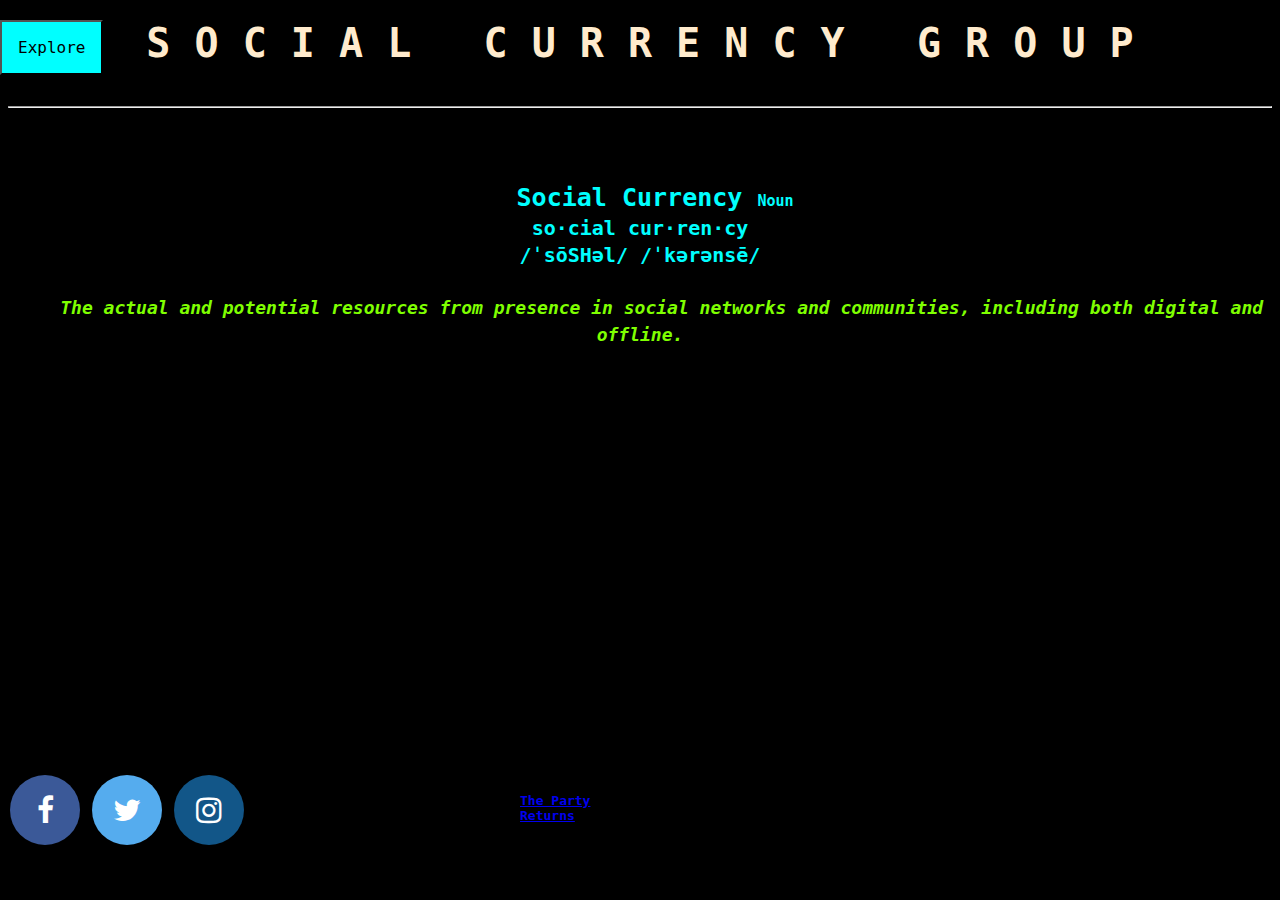
<file: index.html>
<!DOCTYPE html>
<html lang="en"
head>
  
    <meta charset="UTF-8"  />
    <title>Social Currency Group</title>
    <link rel="icon" href="favicon.ico" type="image/x-icon" /> 
    <meta name="viewport" content="width=device-width, initial-scale=1.0">
    <meta name="author" content="Social Currency Group"/>
    <meta name="description" content="To put it simply, we are the best at delivering unbeliveable expierences for any occasion!"/>
    <link rel="stylesheet" href="./Social Currnecy Styles.css" />
    

    <script type="text/javascript" src="Social Currency.js">
     
 
       
       </script> 
       <script src="https://ajax.googleapis.com/ajax/libs/jquery/3.6.0/jquery.min.js">
         
       </script>
       <link rel="stylesheet" href="https://cdnjs.cloudflare.com/ajax/libs/font-awesome/4.7.0/css/font-awesome.min.css">
       <style>
         .fa {
           padding: 20px;
           font-size: 30px;
           width: 30px;
           text-align: center;
           text-decoration: none;
           margin: 5px 2px;
           border-radius: 50%;
           position: relative;
           top:150px;
         
         }
         
         .fa:hover {
             opacity: 0.7;
         }
         
         .fa-facebook {
           background: #3B5998;
           color: white;
         }
         
         .fa-twitter {
           background: #55ACEE;
           color: white;
         }
         .fa-instagram {
     background: #125688;
     color: white;
   }
   </style>
</head>

<body>

  
    <h1>
        <p>S O C I A L &nbsp  C U R R E N C Y &nbsp   G R O U P
        </p>

    </h1>
   
<hr>
<br>
<br>
<br>
<br>
    <h2 class="def">
      <p1>
        &nbsp Social Currency <span style="font-size: 15px;">Noun</span>
        <br>
       <span style="font-size:20px ;"> so·cial cur·ren·cy
       <br>/ˈsōSHəl/  /ˈkərənsē/ </span>
     </p1>
     <br>
     <br>
     <p2 class="def">
      <span style="color: chartreuse; font-size: 18px;"> 
        <i>
           &nbsp &nbsp The actual and potential resources from presence in social networks and communities, including both digital and offline.
         </i>
       </p2>
      </span> 
    </h2>

    

   <h3>
    <script>
      function myFunction() {document.getElementById("List").classList.toggle("show")}
       
       window.onclick = function(event) {
         if (!event.target.matches('.butt')) 
         { var dropdowns = document.getElementsByClassName("drpl"); var i; for (i=0; i<dropdowns.length; i++)
         { var openDropdown = dropdowns[i]; if (openDropdown.classList.contains('show'))(openDropdown.classList.remove('show'));
       }
     }
       }
  
       
       </script> 
  
  <div id="dropdown">
      <button onclick="myFunction()" class="butt" type="menu">Explore</button>
     </div>
  <nav>
      <div id="List" Class="drpl">
        <a href="./index.html" target="_self">Home</a>
        <a href="./Buy Button.html" target="_self"  id="evs" >Events</a>
        <a href="./About Us.html" target="_self">About Us</a>
        <a href="./Contact Us.html" target="_self">Contact Us</a>
      
      </div>
     
   </nav>   
</h3>
    <h4>
      <div> 
      <script src="https://cdn.logwork.com/widget/countdown.js"></script>
     <a 
     href="https://logwork.com/countdown-789n" 
     class="countdown-timer" 
     data-style="flip2" 
     data-timezone="America/New_York" 
     data-textcolor="#ffffff" 
     data-date="2022-06-18 21:00"
     >
      The Party Returns
      </a>
     </div>
    </h4>
    


<div id="SMB">
  <a href="https://www.facebook.com/ajproductions313" class="fa fa-facebook" target="_blank"></a>
      <a href="#" class="fa fa-twitter"></a>
      <a href="https://www.instagram.com/a_j_productions313/" class="fa fa-instagram" target="_blank"></a>
</div>



     




</body>
</file>
<file: Social Currnecy Styles.css>
h1{
    color: blanchedalmond; 
    text-align: center; 
    font-family:monospace;
    font-size: 40px; 
    justify-content: center;
    position: relative; 
    
}



h4{
  width: 500px; 
  height: 0px;
  position: absolute; 
  bottom: 400px;
  left: 520px;
  justify-content: center;
  z-index: -1;
}
h4 a{font-size: 25;}

.butt{
  background-color: aqua; 
  color:black;
  padding: 16px;
  font-size: 16px;
  cursor: pointer;
}    
.butt:hover, .butt:focus{background-color: chartreuse;}

.countdown-timer{position: absolute; top: 300px; width: 100px; height: 100px;}

#dropdown{
  position: fixed; 
  top: 0px;
  left: 0px;
  display: inline-block;
 
 
}

.tix{
  display: none; 
  position: relative; 
    left: 600px; }

.drpl{
  display: none; 
  position: static;
  top: 25px;
  left: 0px;
  min-width: 160px;
  box-shadow: 0px 8px 16px 0px rgba(0,0,0,0.2);
  z-index: 1;
}

.drpl a {
  color: white; 
  padding: 12px 16px;
  text-decoration: none;
  display: block;
  font-size: 20px;
  
}
.show{display: block;
position: fixed;
left: 0px;
top: 80px;}

.txt{font-size: 18px;
  line-height: 20px;
  color:aqua;
  text-align: center;}


   

#list{font-size: 25px;}

.def{font-size: 25px;
  line-height: 25px;
  color:aqua;
  text-align: center;
position: static;
}

#SMB{position: absolute;
z-index: -.5;
bottom: 200px;
}

*{background-color: black; font-family: monospace; margin-top: 10px;}
</file>
